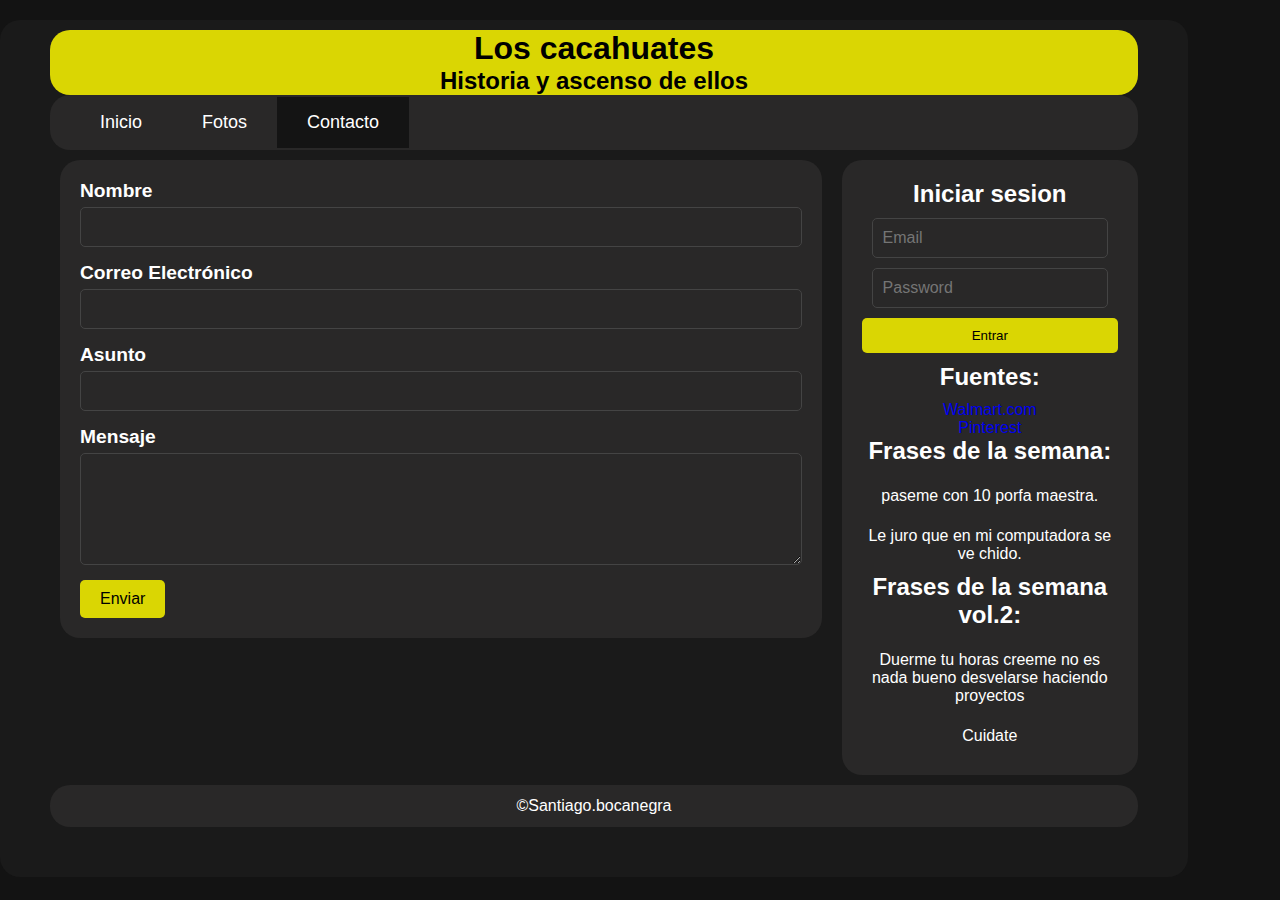
<file: Contacto.html>
<!DOCTYPE html>
<html lang="en">
<head>
    <meta charset="UTF-8">
    <meta name="viewport" content="width=device-width, initial-scale=1.0">
    <title>Contacto</title>
    <link rel="stylesheet" href="Pagina.css">
</head>
<body>
    <div id="cuerpo">
        <header id="encabezado">
            <hgroup>
                <h1>Los cacahuates</h1>
                <h2>Historia y ascenso de ellos</h2>
            </hgroup>
        </header>
        <nav id="barra">
            <button id="menu-toggle" class="menu-toggle">☰</button>
            <ul id="menu" class="menu">
                <li class="opcion"><a class="men" href="index.html">Inicio</a></li>
                <li class="opcion"><a class="men" href="Fotos.html">Fotos</a></li>
                <li class="activo2"><a class="men" href="Contacto.html">Contacto</a></li>
            </ul>
        </nav>
        <script src="script.js"></script>
        <div class="clearfix"></div>
        <section id="seccion">
            <form method="post" id="Laformula" class="contact-form">
                <div class="form-group">
                    <label for="nombreDelRemi">Nombre</label>
                    <input type="text" id="nombreDelRemi" name="name" required>
                </div>

                <div class="form-group">
                    <label for="email">Correo Electrónico</label>
                    <input type="email" id="email" name="emailremi" required>
                </div>

                <div class="form-group">
                    <label for="subject">Asunto</label>
                    <input type="text" id="subject" name="subjectremi" required>
                </div>

                <div class="form-group">
                    <label for="message">Mensaje</label>
                    <textarea id="message" name="messageremi" rows="5" required></textarea>
                </div>

                <button type="submit" id="enviado">Enviar</button>
            </form>

            <div class="confirmation" id="confirmacion">
                <p>¡Gracias por tu mensaje! Te responderemos pronto.</p>
            </div>
        </section>
        <aside id="lateral">
            <h2>Iniciar sesion</h2>
            <form>
                <input type="email" name="email" placeholder="Email">
                <input type="password" name="password" placeholder="Password" id="password">
                <div class="clearfix"></div>
                <input type="submit" value="Entrar">
            </form>
            <h2>Fuentes:</h2>
            <ul>
                <li>
                    <a href="https://super.walmart.com.mx/ip/cacahuates-barcel-hot-nuts-original-cubierto-sabor-chile-y-limon-200-g/00075752802747">Walmart.com</a>
                </li>
                <li>
                    <a href="https://www.pinterest.com/pin/botarga-cacahuate-aladin--360991726387979424/">Pinterest</a>
                </li>
            </ul>
            <h2>Frases de la semana: </h2>
            <p>
                paseme con 10 porfa maestra.
            </p>
            <p>
                Le juro que en mi computadora se ve chido.
            </p>
            <h2>Frases de la semana vol.2:</h2>
            <p>Duerme tu horas creeme no es nada bueno desvelarse haciendo proyectos</p>
            <p>Cuidate</p>
        </aside>
        <footer id="pie">
            <p>©Santiago.bocanegra</p>
        </footer>
        <script src="script.js"></script>
    </div>
</body>
</html>
</file>
<file: Pagina.css>
*{
    padding: 0px;
    margin: 0px;
    font-family: Tahoma, sans-serif;
    display: block;
}
title{
    display: none;
}
script{
    display: none;
}
style{
    display: none;
}
body{
    background-color: rgb(19, 19, 19);
}
#cuerpo{
    width: 85%;
    padding: 10px 50px 50px 50px;
    margin: 20px auto;
    background-color: rgb(26, 26, 26);
    border-radius: 20px;
    min-height: 500px;
    float: left;
}
#encabezado{
    text-align: center;
    background-color: #dad603;
    border-radius: 20px;
    float: left;
    width: 100%;
}
hgroup{
    color: rgb(0, 0, 0);
}

/*Menu*/

/* Estilos básicos */
#barra {
    width: 100%;
    height: 55px;
    margin-top: 10px;
    background-color: rgb(41, 40, 40);
    border-radius: 20px;
    position: relative;
    display: flex;
    justify-content: space-between;
    align-items: center;
    padding: 0 20px;
    box-sizing: border-box;
}

.menu {
    display: flex;
    justify-content: space-around;
    align-items: center;
    list-style: none;
    margin: 0;
    padding: 0;
}

.menu li {
    height: 100%;
}

.menu a {
    display: block;
    padding: 15px 30px;
    color: white;
    text-decoration: none;
    font-size: large;
}

.menu-toggle {
    display: none;
    background-color: transparent;
    border: none;
    font-size: 24px;
    color: white;
    cursor: pointer;
}

/* Animaciones */
@keyframes taco {
    from {background-color: rgb(41, 40, 40);}
    to {background-color: rgb(20, 20, 20);}
}

.opcion:hover {
    background-color: rgb(20, 20, 20);
    animation-name: taco;
    animation-duration: 2s;
}

.activo {
    border-top-left-radius: 20px;
    border-bottom-left-radius: 20px;
    margin-left: 0px;
    background-color: rgb(20, 20, 20);
}

.activo2 {
    background-color: rgb(20, 20, 20);
}

a:link, a:visited, a:active {
    text-decoration: none; 
}

#contacto {
    color: white;
    text-align: center;
}

/* Responsive Styles */
@media (max-width: 768px) {
    .menu {
        flex-direction: column;
        display: none;
        width: 100%;
        background-color: rgb(41, 40, 40);
        position: absolute;
        top: 55px;
        left: 0;
        border-radius: 0 0 20px 20px;
    }

    .menu li {
        text-align: center;
        width: 100%;
    }

    .menu a {
        width: 100%;
    }

    .menu-toggle {
        display: block;
    }

    .menu.active {
        display: flex;
    }
}

/* Estilos para la galería */
div.galeria {
    margin: 5px;
    border: 1px solid #ccc;
    float: left;
    width: 180px;
} 
div.galeria:hover {
    border: 1px solid #777;
} 
div.galeria img {
    width: 100%;
    height: auto;
} 
div.descrip {
    padding: 15px;
    text-align: center;
    color: white;
}
/*Articulos*/

#seccion {
    background-color: rgb(41, 40, 40);
    width: 70%; 
    min-height: 400px;
    padding: 20px;
    margin: 10px;
    border-radius: 20px;
    font-size: larger;
    float: left;
    box-sizing: border-box;
}

.articulo {
    color: white;
    margin-bottom: 10px;
    padding-bottom: 10px;
}

.articulo img {
    border: 5px groove #dad603;
    margin-top: 10px;
    width: 100%;
    height: auto;
    max-width: 100%;
    box-sizing: border-box;
}

.articulo h1 {
    font-size: 24px;
    padding-bottom: 10px;
}

p {
    margin-top: 12px;
    margin-bottom: 12px;
}

/*Barra lateral*/
#lateral {
    background-color: rgb(41, 40, 40);
    width: calc(30% - 30px);
    min-height: 400px;
    float: left;
    padding: 20px;
    margin: 10px;
    margin-right: 0px;
    border-radius: 20px;
    color: white;
    text-align: center;
    box-sizing: border-box;
    display: flex;
    flex-direction: column;
    justify-content: center; /* Centrar verticalmente */
}

#lateral h2 {
    padding-bottom: 10px;
}

#lateral form {
    display: flex;
    flex-direction: column;
    align-items: center; /* Centrar horizontalmente */
    
}

#lateral input {
    width: calc(100% - 20px);
    margin-bottom: 10px;
    padding: 10px;
    box-sizing: border-box;
}

#lateral form input[type="submit"] {
    width: 100%;
    background-color: #dad603; 
    color: black; 
    border: none;
    cursor: pointer;
    border-radius: 5px;
}

#lateral ul {
    padding-left: 0;
}

#lateral li {
    list-style-type: none;
}

.fuente {
    margin-bottom: 10px;
}

#lateral p {
    margin-bottom: 10px;
}

@media (max-width: 768px) {
    #lateral {
        width: 100%;
        float: none;
        margin: 10px 0;
    }
}

/*Footer*/

#pie{
    float: left;
    background-color: rgb(41, 40, 40);
    text-align: center;
    color: white;
    width: 100%;
    border-radius: 20px;
}

/* Media Queries */

@media screen and (max-width: 1200px) {
    #cuerpo {
        width: 90%;
        padding: 20px;
        margin: 20px auto;
    }
    #lateral {
        width: calc(35% - 100px);
    }
    #seccion {
        width: 60%;
    }
}

@media screen and (max-width: 992px) {
    #cuerpo {
        width: 95%;
        padding: 20px;
        margin: 20px auto;
    }
    #lateral {
        width: calc(40% - 80px);
    }
    #seccion {
        width: 55%;
    }
    nav ul li {
        padding: 10px 20px;
        font-size: medium;
    }
}

@media screen and (max-width: 768px) {
    #cuerpo {
        width: 100%;
        padding: 20px;
        margin: 20px auto;
    }
    #lateral, #seccion {
        width: 100%;
        float: none;
        margin: 10px auto;
    }
    nav ul li {
        float: none;
        text-align: center;
        padding: 10px 0;
    }
}

@media screen and (max-width: 576px) {
    #cuerpo {
        width: 100%;
        padding: 10px;
        margin: 10px auto;
    }
    #lateral, #seccion {
        width: 100%;
        float: none;
        margin: 10px auto;
    }
    nav ul li {
        float: none;
        text-align: center;
        padding: 10px 0;
    }
    .articulo img {
        margin-left: 0;
        display: block;
        margin: 10px auto;
    }
}
#Laformula label{
    color: white;
}
/*cambio*/
form .form-group {
    margin-bottom: 15px;
}

form label {
    display: block;
    margin-bottom: 5px;
    font-weight: bold;
}

form input[type="text"],
form input[type="email"],
form input[type="password"],
form textarea {
    width: 100%;
    padding: 10px;
    font-size: 16px;
    border: 1px solid #444; /* Ajustado al color de borde más oscuro */
    border-radius: 5px;
    box-sizing: border-box;
    background-color: rgb(41, 40, 40); /* Ajustado al color de fondo del formulario */
    color: white; /* Ajustado al color de texto del formulario */
}

form textarea {
    resize: vertical;
}

form button {
    background-color: #dad603; 
    color: black; 
    border: none;
    padding: 10px 20px;
    cursor: pointer;
    border-radius: 5px;
    font-size: 16px;
}

form button:hover {
    background-color: #ffd700; 
    color: black; 
}

.confirmation {
    display: none;
    background-color: #d4edda; 
    color: #155724; 
    border: 1px solid #c3e6cb;
    padding: 10px;
    border-radius: 5px;
    margin-top: 20px;
}

.confirmation p {
    margin: 0;
    text-align: center;
}
</file>
